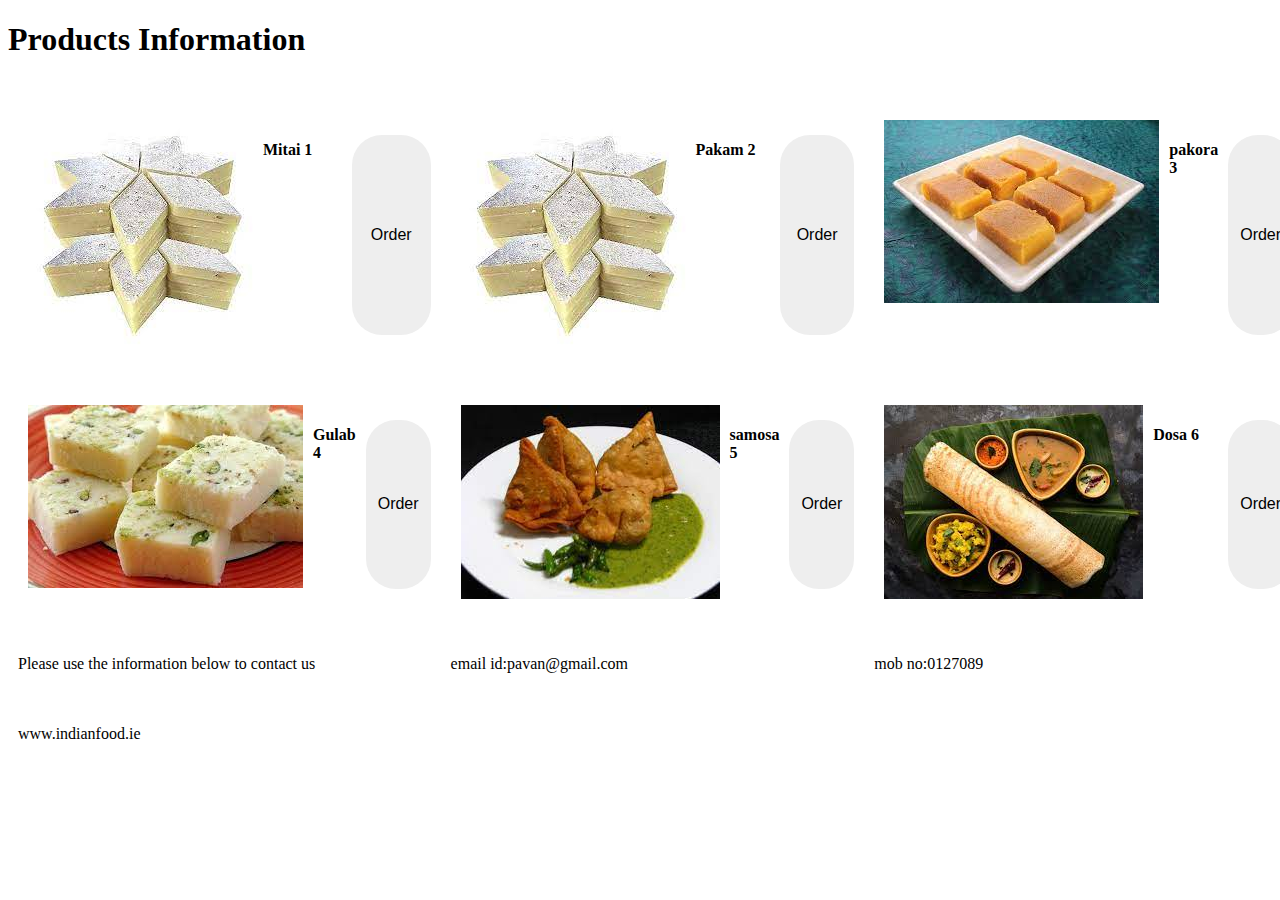
<file: Information.html>
<!DOCTYPE html>
<html>
<head>
<meta charset="UTF-8">
    <meta http-equiv="X-UA-Compatible" content="IE=edge">
    <meta name="viewport" content="width=device-width, initial-scale=1.0">
    <title>PFood</title>
    <link type="text/css" rel="stylesheet" href="style/Product.css"> 
</head>

	<title> Information</title>

	<header>
		
      <h1> Products Information</h1>

      <section class="Items">

      	<div class="Items">
      		<img src="Mitai.jpg">
      		<h4>Mitai 1</h4>
      		<button>Order</button>
      	</div>

      	<div class="Items">
      		<img src="Pakam.jpg">
      		<h4>Pakam 2</h4>
      		<button>Order</button>
      	</div>

      	<div class="Items">
      		<img src="pakora.jpg">
      		<h4>pakora 3</h4>
      		<button>Order</button>
      	</div>

      	<div class="Items">
      		<img src="Gulab.jpg">
      		<h4>Gulab 4</h4>
      		<button>Order</button>
      	</div>


        <div class="Items">
      		<img src="samosa.jpg">
      		<h4>samosa 5</h4>
      		<button>Order</button>
      	</div>

       <div class="Items">
      		<img src="Dosa.jpg">
      		<h4>Dosa 6</h4>
      		<button>Order</button>
      	</div>


    <p> Please use the information below to contact us</p>

         <p> email id:pavan@gmail.com</p>

         <p>mob no:0127089</p>
         
         <p>www.indianfood.ie</p>




      	
      </section>

	</header>

</head>
<body>
<div class="container">
	
</div>



</body>
</html>
</file>
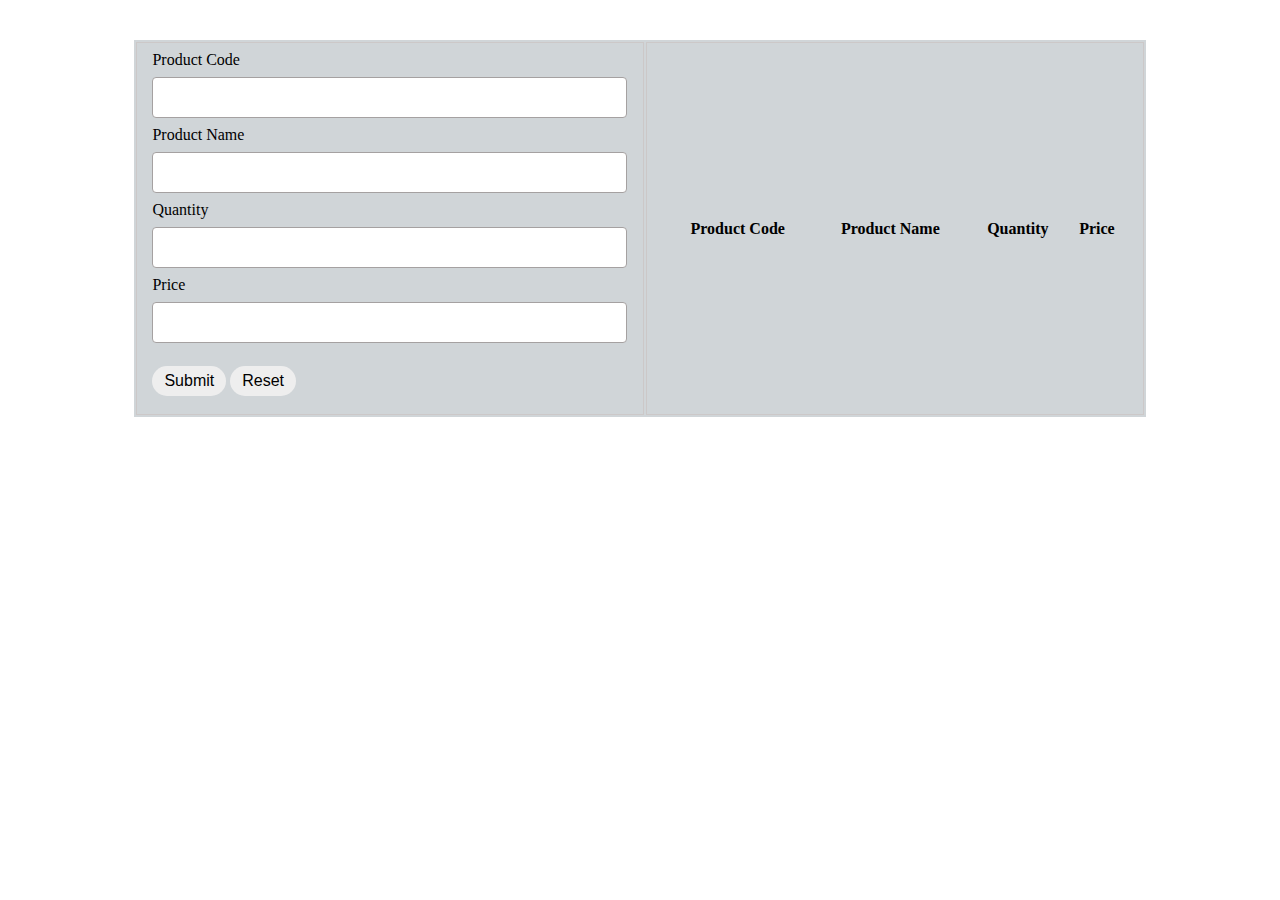
<file: Product.html>
<!DOCTYPE html>
<html lang="en">
<head>
    <meta charset="UTF-8">
    <meta http-equiv="X-UA-Compatible" content="IE=edge">
    <meta name="viewport" content="width=device-width, initial-scale=1.0">
    <title>PFood</title>
    <link type="text/css" rel="stylesheet" href="style/Product.css"> 
</head>
<body>
    <table>
        <tr>
            <td>
                <form autocomplete="off" onsubmit="onFormSubmit()">
                    <div>
                        <label for="productCode">Product Code</label>
                        <input type="text" name="productCode" id="productCode">
                    </div>
                    <div>
                        <label for="product">Product Name</label>
                        <input type="text" name="product" id="product">
                    </div>
                    <div>
                        <label for="qty">Quantity</label>
                        <input type="number" name="qty" id="qty">
                    </div>
                    <div>
                        <label for="perPrice">Price</label>
                        <input type="number" name="perPrice" id="perPrice">
                    </div>

                    <div class="form-action--button">
                        <input type="submit" value="Submit">
                        <input type="reset" value="Reset">
                    </div>
                </form>

                <td>
                    <table class="list" id="storeList">
                        <thead>
                            <tr>
                                <th>Product Code</th>
                                <th>Product Name</th>
                                <th>Quantity</th>
                                <th>Price</th>
                            </tr>
                        </thead>
                        <tbody></tbody>
                    </table>
                </td>
            </td>
        </tr>
    </table>
    <script type="text/javascript" src="JS/script.js"></script>
</body>
</html>
</file>
<file: style/Product.css>
body{
    
    background-repeat: no-repeat;
    background-attachment: fixed;
    background-size: cover;
}

table{
    width: 80%;
    margin: 40px auto;
    background: rgb(208, 213, 216);
}

table.list{
    text-align: center;
    width: 100%;
}

td{
    border: 1px solid rgb(204, 200, 200);
    text-align: left;
    padding: 8px 15px;
}

tr:nth-child(even), table.list thread> tr{
    background-color: rgb(204, 200, 200);
}

input[type="text"], input[type="number"]{
    width: 91%;
    padding: 12px 20px;
    margin: 8px 0;
    display: inline-block;
    border: 1px solid rgb(165, 161, 161);
    border-radius: 4px;
}

input[type="submit"], input[type="reset"]{
    background: #eee;
    padding: 6px 12px;
    margin: 15px 0 10px;
    display: inline-block;
    border: none;
    border-radius: 30px;
    font-size: 1rem;
    cursor: pointer;
    outline: none;
}

input[type="submit"]:hover{
    background: #7cbcf1;
}

input[type="reset"]:hover{
    background: #7cbcf1;
}

button{
    background: #eee;
    padding: 6px 12px;
    margin: 15px 0 10px;
    display: inline-block;
    border: none;
    border-radius: 30px;
    font-size: 1rem;
    cursor: pointer;
    outline: none;
}

button:hover{
    background: #7cbcf1;
}

/*...information...*/


.Items{

	display: grid;
	grid-template-columns: repeat(3,1fr);
	padding: 20px 10px;
	grid-column-gap: 10px;
	grid-row-gap: 20px;
}
</file>
